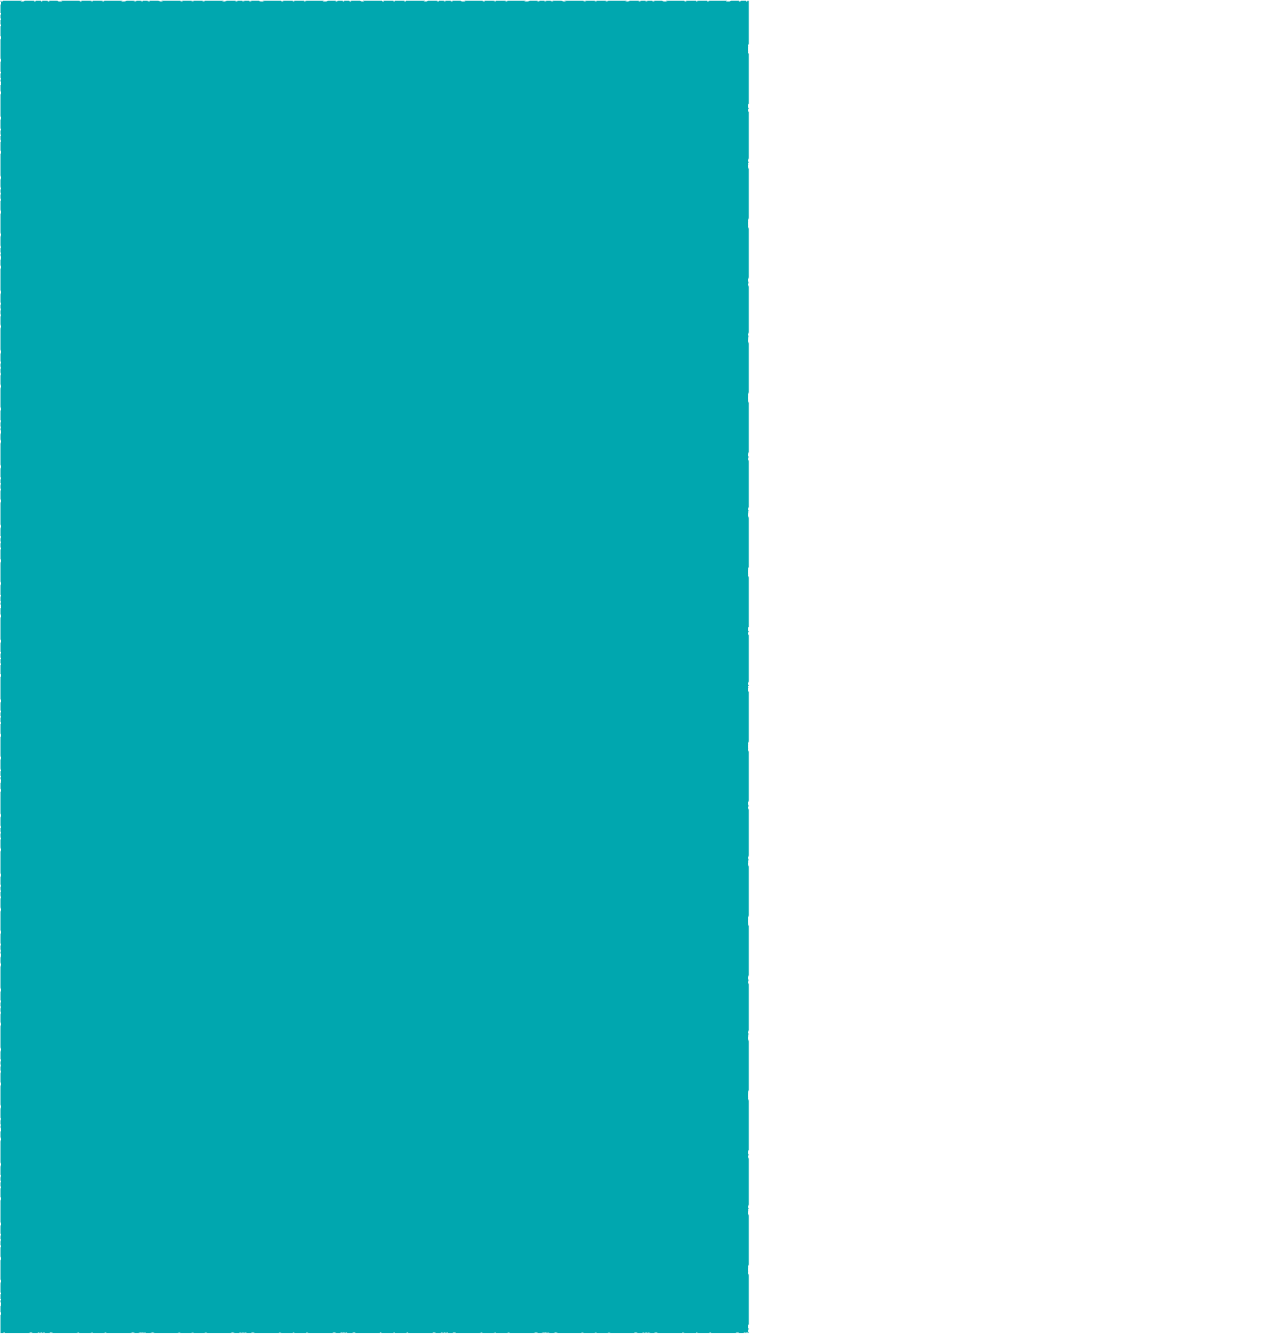
<file: CF-2019/index.html>
<!DOCTYPE html>
<html lang="ja">
<head>
  <meta charset="UTF-8">
  <meta name="viewport" content="width=device-width, user-scalable=no, initial-scale=1, maximum-scale=1">  
  <meta http-equiv="X-UA-Compatible" content="ie=edge">
  <link rel="stylesheet" href="Home.css">
  <title>Title</title>
</head>
<body>
  <div class="All">
      <div class="Menu">
        <img src="リンク先/back.png" width="750px" height="1334px">
        <img >
      </div>
  </div>
</body>
</html>
</file>
<file: CF-2019/Home.css>
*{
  padding:0;
  margin:0;
  overflow: hidden;
}
</file>
